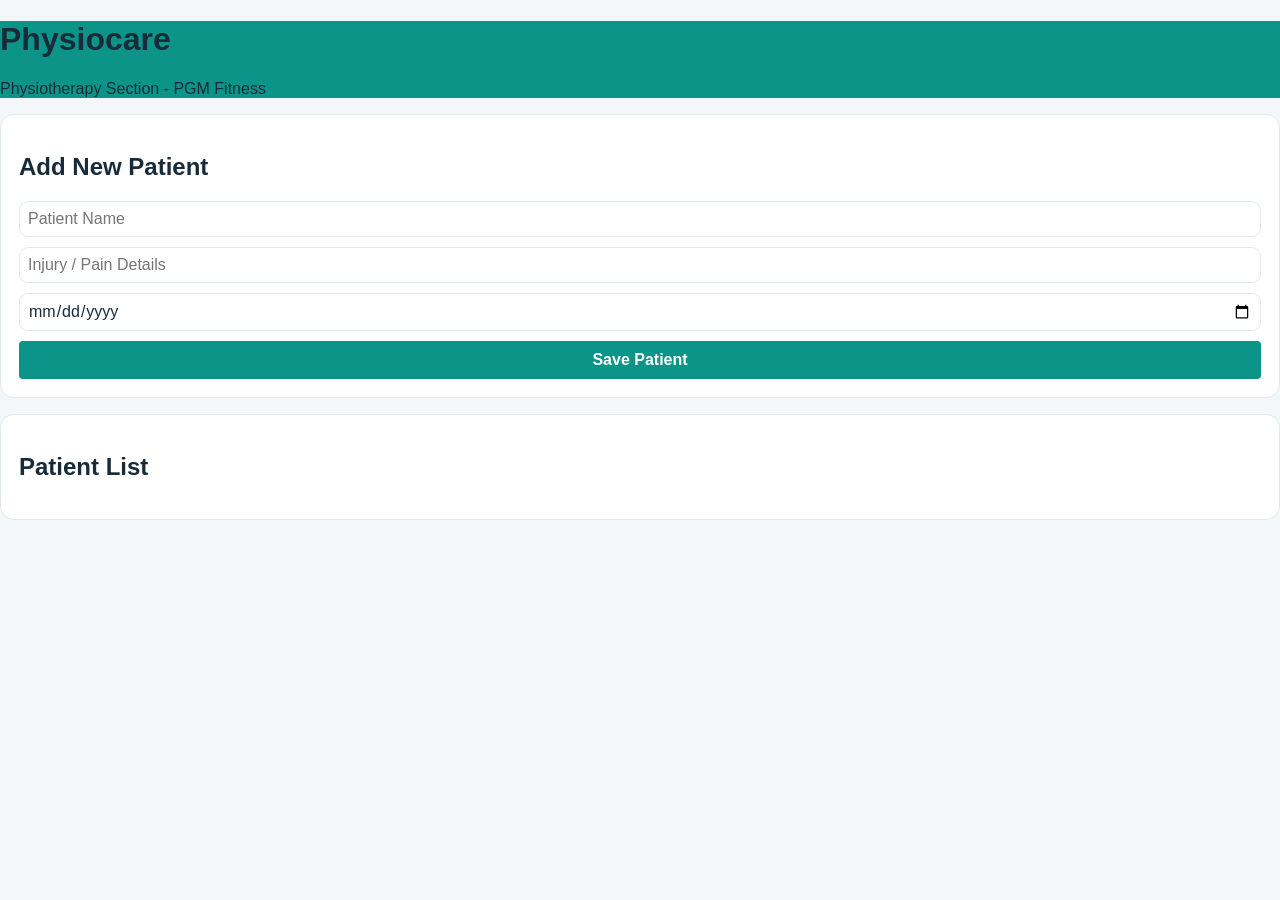
<file: index.html>
<!DOCTYPE html>
<html lang="en">
<head>
    <meta charset="UTF-8">
    <meta name="viewport" content="width=device-width, initial-scale=1.0">
    <title>Physiocare - PGM Fitness</title>
    <link rel="stylesheet" href="style.css">
</head>
<body>
    <div class="container">
        <header style="background-color: #0d9488;">
            <h1>Physiocare</h1>
            <p>Physiotherapy Section - PGM Fitness</p>
        </header>

        <main>
            <section class="card">
                <h2>Add New Patient</h2>
                <form id="physioForm">
                    <input type="text" id="patientName" placeholder="Patient Name" required style="width:100%; padding:8px; margin-bottom:10px;">
                    <input type="text" id="injuryType" placeholder="Injury / Pain Details" required style="width:100%; padding:8px; margin-bottom:10px;">
                    <input type="date" id="visitDate" required style="width:100%; padding:8px; margin-bottom:10px;">
                    <button type="submit" style="background:#0d9488; color:white; padding:10px; border:none; width:100%; border-radius:4px;">Save Patient</button>
                </form>
            </section>

            <section class="card">
                <h2>Patient List</h2>
                <ul id="patientList" style="list-style:none; padding:0;">
                    <!-- Patients will be listed here -->
                </ul>
            </section>
        </main>
    </div>

    <script src="physio.js"></script>
</body>
</html>
</file>
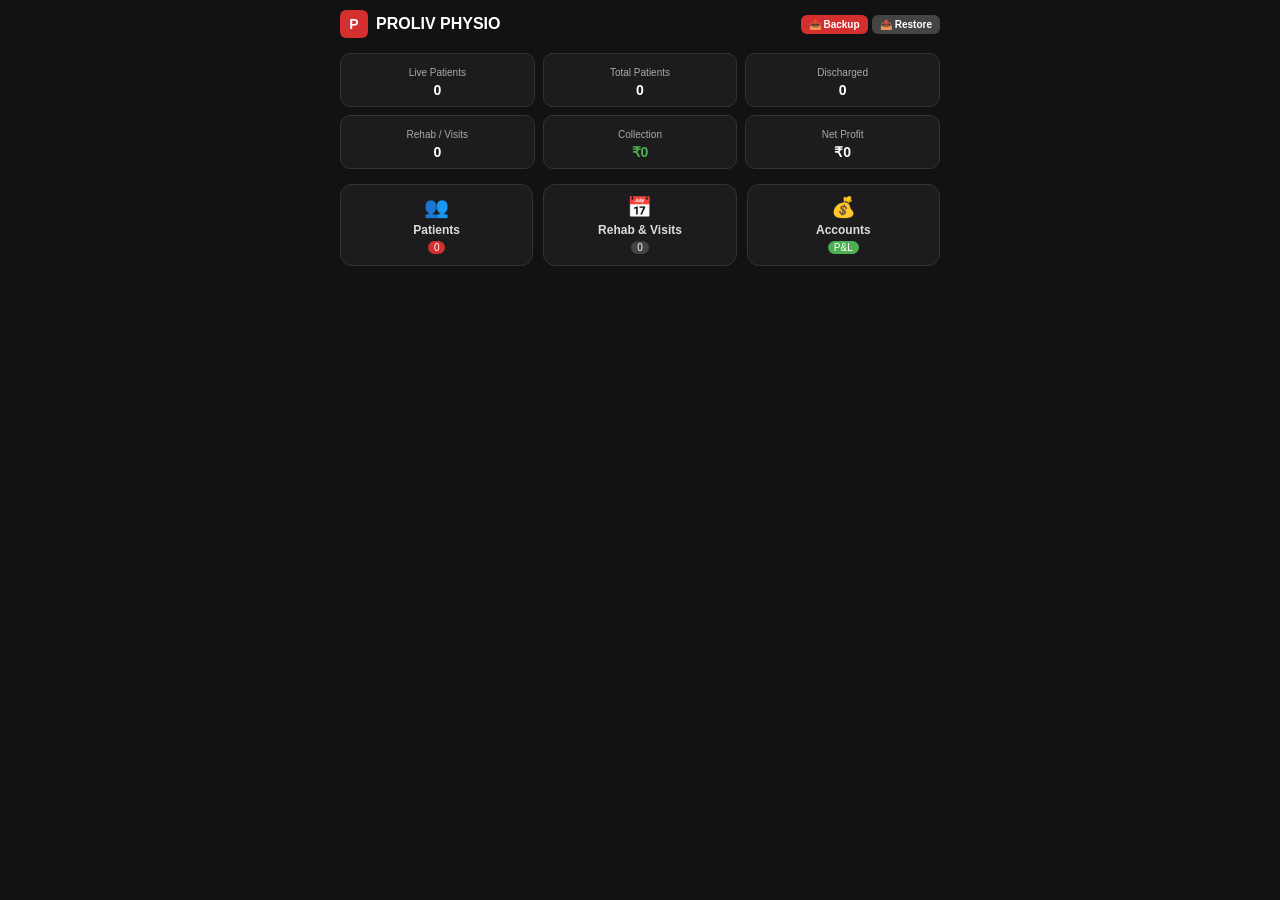
<file: physio.html>
<!DOCTYPE html>
<html lang="en">
<head>
  <meta charset="UTF-8">
  <meta name="viewport" content="width=device-width, initial-scale=1.0">
  <title>Proliv Physio Management</title>
  <style>
    :root {
      --bg-color: #121214;
      --card-bg: #1c1c1e;
      --border-color: #333;
      --accent-red: #d32f2f;
      --accent-green: #4caf50;
      --accent-blue: #2196f3;
      --text-main: #ffffff;
      --text-muted: #aaa;
    }
    body {
      background-color: var(--bg-color);
      color: var(--text-main);
      font-family: -apple-system, BlinkMacSystemFont, "Segoe UI", Roboto, sans-serif;
      margin: 0;
      padding: 10px;
    }
    .container {
      max-width: 600px;
      margin: 0 auto;
    }
    .grid {
      display: grid;
      grid-template-columns: repeat(3, 1fr);
      gap: 10px;
      margin-bottom: 15px;
    }
    .card {
      background: var(--card-bg);
      border: 1px solid var(--border-color);
      border-radius: 12px;
      padding: 10px;
      text-align: center;
      cursor: pointer;
      user-select: none;
    }
    .card:active { transform: scale(0.96); border-color: var(--accent-red); }
    .card-icon { font-size: 20px; margin-bottom: 4px; }
    .card-label { font-size: 12px; font-weight: 600; color: #ddd; }
    .pill-badge {
      display: inline-block;
      background: var(--accent-red);
      color: white;
      font-size: 10px;
      padding: 1px 6px;
      border-radius: 8px;
      margin-top: 4px;
    }
    .pill-badge.green { background: var(--accent-green); }
    .pill-badge.dark { background: #444; }

    /* Top Stats Grid */
    .stats-grid {
      display: grid;
      grid-template-columns: repeat(3, 1fr);
      gap: 8px;
      margin-bottom: 15px;
    }
    .stat-card {
      background: var(--card-bg);
      border: 1px solid var(--border-color);
      border-radius: 10px;
      padding: 8px;
      text-align: center;
      cursor: pointer;
    }
    .stat-card small { color: var(--text-muted); font-size: 10px; }
    .stat-card div:last-child { font-size: 14px; font-weight: bold; margin-top: 2px; }

    .section-box {
      display: none;
      background: var(--card-bg);
      border: 1px solid var(--border-color);
      border-radius: 14px;
      padding: 12px;
      margin: 10px 0;
    }
    .section-header {
      margin: 8px 0;
      padding-bottom: 8px;
      border-bottom: 1px solid var(--border-color);
      display: flex;
      justify-content: space-between;
      align-items: center;
      font-size: 15px;
      font-weight: bold;
    }
    .section-home-btn {
      display: inline-flex;
      align-items: center;
      justify-content: center;
      padding: 5px 10px;
      margin-bottom: 10px;
      border: 1px solid #444;
      border-radius: 8px;
      background: #303034;
      color: white;
      font-weight: 600;
      cursor: pointer;
      font-size: 12px;
    }

    /* P&L Report Tabs & Styles */
    .pnl-summary-box {
      background: #252528;
      padding: 10px;
      border-radius: 10px;
      margin-bottom: 12px;
      text-align: center;
      border: 1px solid #444;
      font-size: 13px;
    }
    .tab-container {
      display: flex;
      border-bottom: 1px solid #444;
      margin-bottom: 12px;
    }
    .tab-btn {
      flex: 1;
      background: none;
      border: none;
      color: var(--text-muted);
      padding: 8px;
      font-size: 13px;
      font-weight: bold;
      cursor: pointer;
      text-align: center;
    }
    .tab-btn.active { color: #fff; border-bottom: 2px solid var(--accent-red); }
    .tab-content { display: none; }
    .tab-content.active { display: block; }
    .pnl-row {
      display: flex;
      justify-content: space-between;
      align-items: center;
      background: #222225;
      padding: 6px 10px;
      border-radius: 6px;
      margin-bottom: 5px;
      font-size: 11px;
      border: 1px solid #333;
    }

    /* Modals & Forms */
    .proliv-modal {
      display: none;
      position: fixed;
      top: 0; left: 0; width: 100%; height: 100%;
      background: rgba(0,0,0,0.85);
      z-index: 1000;
      justify-content: center;
      align-items: center;
      padding: 10px;
      box-sizing: border-box;
    }
    .proliv-modal-content {
      background: #1c1c1e;
      border: 1px solid #444;
      border-radius: 14px;
      width: 100%;
      max-width: 500px;
      max-height: 90vh;
      overflow-y: auto;
      padding: 16px;
    }
    .proliv-form-group { margin-bottom: 10px; }
    .proliv-form-group label { display: block; margin-bottom: 3px; font-size: 11px; color: var(--text-muted); }
    .proliv-form-group input, .proliv-form-group select, .proliv-form-group textarea {
      width: 100%;
      padding: 8px;
      border-radius: 6px;
      border: 1px solid #444;
      background: #2a2a2e;
      color: #fff;
      font-size: 12px;
      box-sizing: border-box;
    }
    .proliv-btn {
      background: var(--accent-red);
      color: white;
      border: none;
      padding: 6px 12px;
      border-radius: 6px;
      cursor: pointer;
      font-weight: 600;
      font-size: 12px;
    }
    .proliv-btn-secondary { background: #444; }
    .proliv-btn-green { background: #2e7d32; }
    .proliv-btn-blue { background: #1976d2; }
    .proliv-btn-danger { background: #c62828; padding: 3px 6px; font-size: 10px; }
    
    /* Ultra Compact List Item */
    .card-item {
      background: #222225;
      padding: 5px 8px;
      border-radius: 6px;
      margin-bottom: 4px;
      border: 1px solid #333;
      display: flex;
      justify-content: space-between;
      align-items: center;
      font-size: 11px;
    }
    .flex-row { display: flex; gap: 8px; }
    .flex-row > div { flex: 1; }
  </style>
</head>
<body>

<div class="container">
  <!-- Brand Header with Backup Options -->
  <div style="display: flex; align-items: center; justify-content: space-between; margin-bottom: 15px;">
    <div style="display: flex; align-items: center; gap: 8px;">
      <div style="background: var(--accent-red); width: 28px; height: 28px; border-radius: 6px; display: flex; align-items: center; justify-content: center; font-weight: bold; font-size: 14px;">P</div>
      <h2 style="margin: 0; font-size: 16px;">PROLIV PHYSIO</h2>
    </div>
    <div>
      <button class="proliv-btn" style="padding: 4px 8px; font-size: 10px;" onclick="exportBackup()">📥 Backup</button>
      <button class="proliv-btn proliv-btn-secondary" style="padding: 4px 8px; font-size: 10px;" onclick="document.getElementById('importFile').click()">📤 Restore</button>
      <input type="file" id="importFile" style="display:none" accept=".json" onchange="importBackup(event)">
    </div>
  </div>

  <!-- Dashboard Overview Stats -->
  <div class="stats-grid">
    <div class="stat-card" onclick="openPatientFilterModal('Live')"><small>Live Patients</small><div id="statLive">0</div></div>
    <div class="stat-card" onclick="openPatientFilterModal('All')"><small>Total Patients</small><div id="statTotal">0</div></div>
    <div class="stat-card" onclick="openPatientFilterModal('Discharged')"><small>Discharged</small><div id="statDischarged">0</div></div>
    <div class="stat-card" onclick="openSection('schedules-box')"><small>Rehab / Visits</small><div id="statSchedules">0</div></div>
    <div class="stat-card" onclick="openSection('fees-box')"><small>Collection</small><div id="statCollection" style="color:var(--accent-green);">₹0</div></div>
    <div class="stat-card" onclick="openSection('fees-box')"><small>Net Profit</small><div id="statProfit">₹0</div></div>
  </div>

  <!-- Main Navigation Grid Cards -->
  <div class="grid" id="proliv-section-navigation">
    <div class="card" onclick="openSection('patients-box')">
      <div class="card-icon">👥</div>
      <div class="card-label">Patients</div>
      <div class="pill-badge" id="navPatientBadge">0</div>
    </div>
    <div class="card" onclick="openSection('schedules-box')">
      <div class="card-icon">📅</div>
      <div class="card-label">Rehab & Visits</div>
      <div class="pill-badge dark" id="navScheduleBadge">0</div>
    </div>
    <div class="card" onclick="openSection('fees-box')">
      <div class="card-icon">💰</div>
      <div class="card-label">Accounts</div>
      <div class="pill-badge green">P&L</div>
    </div>
  </div>

  <!-- 1. Patients Section -->
  <section id="patients-box" class="section-box">
    <button type="button" class="section-home-btn" onclick="goHome()">← Home</button>
    <div class="section-header">
      <span>PATIENTS LIST (Name & Phone)</span>
    </div>
    <button class="proliv-btn" style="margin-bottom: 8px; padding: 5px 10px;" onclick="openAddPatientModal()">+ Add New Patient</button>
    <div id="patient-list-container"></div>
  </section>

  <!-- 2. Rehab & Visits Section -->
  <section id="schedules-box" class="section-box">
    <button type="button" class="section-home-btn" onclick="goHome()">← Home</button>
    <div class="section-header">
      <span>REHAB & VISIT RECORDS</span>
    </div>
    <button class="proliv-btn proliv-btn-blue" style="margin-bottom: 8px; padding: 5px 10px;" onclick="openAddScheduleModal()">+ Add Visit / Schedule</button>
    <div id="schedules-list"></div>
  </section>

  <!-- 3. Fees & P&L Section -->
  <section id="fees-box" class="section-box">
    <button type="button" class="section-home-btn" onclick="goHome()">← Home</button>
    <div class="section-header">
      <span>P&L Report</span>
    </div>
    <div style="display:flex; gap:8px; margin-bottom:10px;">
      <button class="proliv-btn proliv-btn-green" style="flex:1; padding:5px;" onclick="openAddTransactionModal()">+ Income</button>
      <button class="proliv-btn proliv-btn-secondary" style="flex:1; padding:5px;" onclick="openAddExpenseModal()">+ Expense</button>
    </div>
    <div id="fees-list"></div>
  </section>
</div>

<!-- Modals Container -->
<div id="proliv-dynamic-modals">
  <!-- Patient Filter Modal -->
  <div id="patientFilterModal" class="proliv-modal">
    <div class="proliv-modal-content">
      <div style="display:flex; justify-content:space-between; align-items:center; margin-bottom:10px;">
        <h3 id="filterModalTitle" style="margin:0; font-size:14px;">Patient List</h3>
        <button class="proliv-btn proliv-btn-secondary" style="padding:2px 6px; font-size:11px;" onclick="closeModals()">✕</button>
      </div>
      <div id="filteredPatientList"></div>
    </div>
  </div>

  <!-- Add Patient Modal -->
  <div id="patientModal" class="proliv-modal">
    <div class="proliv-modal-content">
      <h3 id="patientModalTitle" style="margin-top:0; font-size:14px;">Patient Registration</h3>
      <form id="patientForm">
        <input type="hidden" id="pId">
        <div class="proliv-form-group">
          <label>Patient Name *</label>
          <input type="text" id="pName" required>
        </div>
        <div class="flex-row">
          <div class="proliv-form-group">
            <label>Phone Number</label>
            <input type="tel" id="pPhone">
          </div>
          <div class="proliv-form-group">
            <label>Status</label>
            <select id="pStatus">
              <option value="Live">Live</option>
              <option value="Discharged">Discharged</option>
            </select>
          </div>
        </div>
        <div style="display:flex; gap:8px; margin-top:12px;">
          <button type="submit" class="proliv-btn" style="flex:1;">Save Patient</button>
          <button type="button" class="proliv-btn proliv-btn-secondary" onclick="closeModals()" style="flex:1;">Cancel</button>
        </div>
      </form>
    </div>
  </div>

  <!-- Add Rehab Visit / Schedule Modal -->
  <div id="scheduleModal" class="proliv-modal">
    <div class="proliv-modal-content">
      <h3 id="scheduleModalTitle" style="margin-top:0; font-size:14px;">Schedule Visit / Rehab</h3>
      <form id="scheduleForm">
        <input type="hidden" id="sId">
        <div class="proliv-form-group">
          <label>Patient Name *</label>
          <input type="text" id="sName" placeholder="Patient Name" required>
        </div>
        <div class="flex-row">
          <div class="proliv-form-group">
            <label>Doctor Name *</label>
            <input type="text" id="sDoctor" placeholder="Dr. Name" required>
          </div>
          <div class="proliv-form-group">
            <label>Time Slot *</label>
            <input type="time" id="sTime" required>
          </div>
        </div>
        <div class="flex-row">
          <div class="proliv-form-group">
            <label>Date *</label>
            <input type="date" id="sDate" required>
          </div>
          <div class="proliv-form-group">
            <label>Fee / Amount (₹)</label>
            <input type="number" id="sAmount" value="0">
          </div>
        </div>
        <div class="proliv-form-group">
          <label>Rehab Notes / Session Info</label>
          <input type="text" id="sNotes" placeholder="e.g. Day 2 Rehab Session">
        </div>
        <div style="display:flex; gap:8px; margin-top:12px;">
          <button type="submit" class="proliv-btn proliv-btn-blue" style="flex:1;">Save Schedule</button>
          <button type="button" class="proliv-btn proliv-btn-secondary" onclick="closeModals()" style="flex:1;">Cancel</button>
        </div>
      </form>
    </div>
  </div>

  <!-- Expense Modal -->
  <div id="expenseModal" class="proliv-modal">
    <div class="proliv-modal-content">
      <h3 style="margin-top:0; font-size:14px;">Add Expense</h3>
      <form id="expenseForm">
        <div class="proliv-form-group">
          <label>Title *</label>
          <input type="text" id="eTitle" required>
        </div>
        <div class="proliv-form-group">
          <label>Amount (₹) *</label>
          <input type="number" id="eAmount" required>
        </div>
        <div class="proliv-form-group">
          <label>Date</label>
          <input type="date" id="eDate">
        </div>
        <div style="display:flex; gap:8px; margin-top:12px;">
          <button type="submit" class="proliv-btn" style="flex:1;">Add Expense</button>
          <button type="button" class="proliv-btn proliv-btn-secondary" onclick="closeModals()" style="flex:1;">Cancel</button>
        </div>
      </form>
    </div>
  </div>

  <!-- Income Modal -->
  <div id="transactionModal" class="proliv-modal">
    <div class="proliv-modal-content">
      <h3 style="margin-top:0; font-size:14px;">Add Direct Income</h3>
      <form id="transactionForm">
        <div class="proliv-form-group">
          <label>Source / Patient Name *</label>
          <input type="text" id="tTitle" required>
        </div>
        <div class="proliv-form-group">
          <label>Amount (₹) *</label>
          <input type="number" id="tAmount" required>
        </div>
        <div class="proliv-form-group">
          <label>Date</label>
          <input type="date" id="tDate">
        </div>
        <div style="display:flex; gap:8px; margin-top:12px;">
          <button type="submit" class="proliv-btn proliv-btn-green" style="flex:1;">Add Income</button>
          <button type="button" class="proliv-btn proliv-btn-secondary" onclick="closeModals()" style="flex:1;">Cancel</button>
        </div>
      </form>
    </div>
  </div>
</div>

<script>
  let patients = JSON.parse(localStorage.getItem('proliv_patients')) || [];
  let schedules = JSON.parse(localStorage.getItem('proliv_schedules')) || [];
  let expenses = JSON.parse(localStorage.getItem('proliv_expenses')) || [];
  let transactions = JSON.parse(localStorage.getItem('proliv_transactions')) || [];

  function saveData() {
    localStorage.setItem('proliv_patients', JSON.stringify(patients));
    localStorage.setItem('proliv_schedules', JSON.stringify(schedules));
    localStorage.setItem('proliv_expenses', JSON.stringify(expenses));
    localStorage.setItem('proliv_transactions', JSON.stringify(transactions));
    renderAllData();
  }

  function escapeHTML(str) {
    if (!str) return '';
    return String(str).replace(/[&<>'"]/g, 
      tag => ({ '&': '&amp;', '<': '&lt;', '>': '&gt;', "'": '&#39;', '"': '&quot;' }[tag] || tag)
    );
  }

  function exportBackup() {
    const backupData = { patients, schedules, expenses, transactions, version: "1.0", date: new Date().toISOString() };
    const dataStr = "data:text/json;charset=utf-8," + encodeURIComponent(JSON.stringify(backupData, null, 2));
    const downloadAnchor = document.createElement('a');
    downloadAnchor.setAttribute("href", dataStr);
    downloadAnchor.setAttribute("download", "proliv_physio_backup_" + new Date().toISOString().split('T')[0] + ".json");
    document.body.appendChild(downloadAnchor);
    downloadAnchor.click();
    downloadAnchor.remove();
  }

  function importBackup(event) {
    const fileReader = new FileReader();
    if(event.target.files[0]) {
      fileReader.readAsText(event.target.files[0], "UTF-8");
      fileReader.onload = function(e) {
        try {
          const parsed = JSON.parse(e.target.result);
          if(parsed.patients || parsed.expenses) {
            if(confirm("സ്ഥിരീകരിക്കുക: നിലവിലുള്ള ഡാറ്റ റീപ്ലേസ് ചെയ്യപ്പെടും.")) {
              patients = parsed.patients || [];
              schedules = parsed.schedules || [];
              expenses = parsed.expenses || [];
              transactions = parsed.transactions || [];
              saveData();
              alert("റീസ്റ്റോർ ചെയ്തു!");
            }
          } else {
            alert("തെറ്റായ ഫയൽ!");
          }
        } catch(err) {
          alert("പരാജയപ്പെട്ടു: " + err);
        }
      };
    }
  }

  document.getElementById("patientForm").onsubmit = function(e) {
    e.preventDefault();
    const id = document.getElementById("pId").value;
    const patientData = {
      id: id ? id : 'p_' + Date.now(),
      name: document.getElementById("pName").value,
      phone: document.getElementById("pPhone").value,
      status: document.getElementById("pStatus").value
    };

    if (!id) {
      patients.push(patientData);
    } else {
      const index = patients.findIndex(item => item.id === id);
      if(index !== -1) patients[index] = patientData;
    }
    saveData();
    closeModals();
  };

  document.getElementById("scheduleForm").onsubmit = function(e) {
    e.preventDefault();
    const id = document.getElementById("sId").value;
    const amountVal = parseFloat(document.getElementById("sAmount").value) || 0;
    const pName = document.getElementById("sName").value.trim();
    const dateVal = document.getElementById("sDate").value || new Date().toISOString().split('T')[0];

    const scheduleData = {
      id: id ? id : 's_' + Date.now(),
      name: pName,
      doctor: document.getElementById("sDoctor").value,
      time: document.getElementById("sTime").value,
      date: dateVal,
      amount: amountVal,
      notes: document.getElementById("sNotes").value
    };

    if (!id) {
      schedules.push(scheduleData);
      if(amountVal > 0) {
        const formattedDate = new Date(dateVal).toLocaleDateString('en-US', { month: 'short', day: 'numeric', year: 'numeric' });
        transactions.push({ id: 't_' + Date.now(), title: pName + " (Rehab Fee)", amount: amountVal, date: formattedDate, type: 'income' });
      }
    } else {
      const index = schedules.findIndex(item => item.id === id);
      if(index !== -1) schedules[index] = scheduleData;
    }
    saveData();
    closeModals();
  };

  document.getElementById("expenseForm").onsubmit = function(e) {
    e.preventDefault();
    const dateVal = document.getElementById("eDate").value;
    const formattedDate = dateVal ? new Date(dateVal).toLocaleDateString('en-US', { month: 'short', day: 'numeric', year: 'numeric' }) : new Date().toLocaleDateString('en-US', { month: 'short', day: 'numeric', year: 'numeric' });
    expenses.push({ id: 'ex_' + Date.now(), title: document.getElementById("eTitle").value, amount: parseFloat(document.getElementById("eAmount").value) || 0, date: formattedDate });
    saveData();
    closeModals();
  };

  document.getElementById("transactionForm").onsubmit = function(e) {
    e.preventDefault();
    const dateVal = document.getElementById("tDate").value;
    const formattedDate = dateVal ? new Date(dateVal).toLocaleDateString('en-US', { month: 'short', day: 'numeric', year: 'numeric' }) : new Date().toLocaleDateString('en-US', { month: 'short', day: 'numeric', year: 'numeric' });
    transactions.push({ id: 't_' + Date.now(), title: document.getElementById("tTitle").value, amount: parseFloat(document.getElementById("tAmount").value) || 0, type: 'income', date: formattedDate });
    saveData();
    closeModals();
  };

  function openPatientFilterModal(type) {
    const titleEl = document.getElementById("filterModalTitle");
    const listEl = document.getElementById("filteredPatientList");
    let filtered = patients;
    if(type === 'Live') {
      titleEl.textContent = "Live Patients";
      filtered = patients.filter(p => (p.status || 'Live') === 'Live');
    } else if(type === 'Discharged') {
      titleEl.textContent = "Discharged Patients";
      filtered = patients.filter(p => p.status === 'Discharged');
    } else {
      titleEl.textContent = "All Patients";
    }

    listEl.innerHTML = filtered.length === 0 ? "<p style='color:#777; text-align:center;'>No patients.</p>" : "";
    filtered.forEach((p) => {
      listEl.innerHTML += `
        <div class="card-item">
          <div style="flex:1; cursor:pointer;" onclick="closeModals(); editPatient('${p.id}');">
            <strong>${escapeHTML(p.name)}</strong> <small style="color:#aaa;">(📞 ${escapeHTML(p.phone || 'No Phone')})</small>
          </div>
          <div>
            <button class="proliv-btn" style="padding:2px 6px; font-size:10px;" onclick="closeModals(); editPatient('${p.id}');">Edit</button>
          </div>
        </div>
      `;
    });
    document.getElementById("patientFilterModal").style.display = "flex";
  }

  function openAddPatientModal() {
    document.getElementById("patientModalTitle").textContent = "Add New Patient";
    document.getElementById("pId").value = "";
    document.getElementById("pName").value = "";
    document.getElementById("pPhone").value = "";
    document.getElementById("pStatus").value = "Live";
    document.getElementById("patientModal").style.display = "flex";
  }

  function editPatient(id) {
    const p = patients.find(item => item.id === id);
    if(!p) return;
    document.getElementById("patientModalTitle").textContent = "Edit Patient Details";
    document.getElementById("pId").value = p.id;
    document.getElementById("pName").value = p.name || "";
    document.getElementById("pPhone").value = p.phone || "";
    document.getElementById("pStatus").value = p.status || "Live";
    document.getElementById("patientModal").style.display = "flex";
  }

  function deletePatient(id) {
    if (confirm("Delete this patient?")) {
      patients = patients.filter(item => item.id !== id);
      saveData();
    }
  }

  function openAddVisitForPatient(patientName) {
    document.getElementById("scheduleModalTitle").textContent = "Schedule Visit for " + patientName;
    document.getElementById("sId").value = "";
    document.getElementById("sName").value = patientName;
    document.getElementById("sDoctor").value = "";
    document.getElementById("sTime").value = "";
    document.getElementById("sDate").value = new Date().toISOString().split('T')[0];
    document.getElementById("sAmount").value = "0";
    document.getElementById("sNotes").value = "";
    document.getElementById("scheduleModal").style.display = "flex";
  }

  function openAddScheduleModal() {
    document.getElementById("scheduleModalTitle").textContent = "Add Visit / Schedule";
    document.getElementById("sId").value = "";
    document.getElementById("sName").value = "";
    document.getElementById("sDoctor").value = "";
    document.getElementById("sTime").value = "";
    document.getElementById("sDate").value = new Date().toISOString().split('T')[0];
    document.getElementById("sAmount").value = "0";
    document.getElementById("sNotes").value = "";
    document.getElementById("scheduleModal").style.display = "flex";
  }

  function editSchedule(id) {
    const s = schedules.find(item => item.id === id);
    if(!s) return;
    document.getElementById("scheduleModalTitle").textContent = "Edit Visit Record";
    document.getElementById("sId").value = s.id;
    document.getElementById("sName").value = s.name || "";
    document.getElementById("sDoctor").value = s.doctor || "";
    document.getElementById("sTime").value = s.time || "";
    document.getElementById("sDate").value = s.date || "";
    document.getElementById("sAmount").value = s.amount || 0;
    document.getElementById("sNotes").value = s.notes || "";
    document.getElementById("scheduleModal").style.display = "flex";
  }

  function deleteSchedule(id) {
    if (confirm("Delete this visit record?")) {
      schedules = schedules.filter(item => item.id !== id);
      saveData();
    }
  }

  function openAddExpenseModal() {
    document.getElementById("eTitle").value = "";
    document.getElementById("eAmount").value = "";
    document.getElementById("eDate").value = new Date().toISOString().split('T')[0];
    document.getElementById("expenseModal").style.display = "flex";
  }

  function openAddTransactionModal() {
    document.getElementById("tTitle").value = "";
    document.getElementById("tAmount").value = "";
    document.getElementById("tDate").value = new Date().toISOString().split('T')[0];
    document.getElementById("transactionModal").style.display = "flex";
  }

  function deleteExpense(id) { expenses = expenses.filter(item => item.id !== id); saveData(); }
  function deleteTransaction(id) { transactions = transactions.filter(item => item.id !== id); saveData(); }

  function closeModals() {
    document.querySelectorAll('.proliv-modal').forEach(m => m.style.display = "none");
  }

  function switchPnlTab(tabName) {
    document.querySelectorAll('.tab-btn').forEach(btn => btn.classList.remove('active'));
    document.querySelectorAll('.tab-content').forEach(content => content.classList.remove('active'));
    if(tabName === 'collection') {
      document.getElementById('colTabBtn').classList.add('active');
      document.getElementById('collectionTabContent').classList.add('active');
    } else {
      document.getElementById('expTabBtn').classList.add('active');
      document.getElementById('expenseTabContent').classList.add('active');
    }
  }

  function getFinancials() {
    let totalCollection = transactions.reduce((sum, t) => sum + (t.amount || 0), 0);
    let totalExpense = expenses.reduce((sum, e) => sum + (e.amount || 0), 0);
    let netProfit = totalCollection - totalExpense;
    return { totalCollection, totalExpense, netProfit };
  }

  function renderAllData() {
    // 1. Patient List (Name & Phone ONLY)
    const pContainer = document.getElementById("patient-list-container");
    pContainer.innerHTML = patients.length === 0 ? "<p style='color:#777; font-size:11px;'>No patients registered.</p>" : "";
    patients.forEach((p) => {
      pContainer.innerHTML += `
        <div class="card-item">
          <div style="flex:1; cursor:pointer;" onclick="editPatient('${p.id}')">
            <strong>${escapeHTML(p.name)}</strong> 
            <small style="color:#aaa;">(📞 ${escapeHTML(p.phone || 'No Phone')})</small>
          </div>
          <div style="display:flex; gap:4px; align-items:center;">
            <button class="proliv-btn proliv-btn-blue" style="padding:2px 6px; font-size:10px;" onclick="openAddVisitForPatient('${escapeHTML(p.name)}')">+ Schedule</button>
            <button class="proliv-btn" style="padding:2px 5px; font-size:10px;" onclick="editPatient('${p.id}')">Edit</button>
            <button class="proliv-btn proliv-btn-danger" style="padding:2px 5px; font-size:10px;" onclick="deletePatient('${p.id}')">X</button>
          </div>
        </div>
      `;
    });

    // 2. Rehab & Visits List (Calculates total visits and individual visit numbers automatically)
    const sContainer = document.getElementById("schedules-list");
    sContainer.innerHTML = schedules.length === 0 ? "<p style='color:#777; font-size:11px;'>No visits recorded.</p>" : "";
    
    // First pass: compute total visits per patient
    let totalVisitsMap = {};
    schedules.forEach((s) => {
      let pKey = s.name.trim().toLowerCase();
      if(!totalVisitsMap[pKey]) totalVisitsMap[pKey] = 0;
      totalVisitsMap[pKey]++;
    });

    let currentVisitTracker = {};

    schedules.forEach((s) => {
      let pKey = s.name.trim().toLowerCase();
      if(!currentVisitTracker[pKey]) currentVisitTracker[pKey] = 0;
      currentVisitTracker[pKey]++;
      let visitNo = currentVisitTracker[pKey];
      let totalCount = totalVisitsMap[pKey];

      let feeText = s.amount > 0 ? `<span style="color:#4caf50; font-weight:bold;"> | ₹${s.amount}</span>` : '';
      let notesText = s.notes ? ` (${escapeHTML(s.notes)})` : '';
      
      sContainer.innerHTML += `
        <div class="card-item">
          <div style="flex:1; cursor:pointer;" onclick="editSchedule('${s.id}')">
            <strong>${escapeHTML(s.name)}</strong> 
            <span style="background:#222; color:#ff9800; padding:1px 4px; border-radius:4px; font-size:10px; border:1px solid #444;">Visit #${visitNo} of ${totalCount}</span> 
            <small style="color:#2196f3;">[Dr. ${escapeHTML(s.doctor || 'N/A')}]</small>${feeText}<br>
            <small style="color:#aaa;">📅 ${escapeHTML(s.date || '')} | ⏰ ${escapeHTML(s.time || '')}${notesText}</small>
          </div>
          <div style="display:flex; gap:4px;">
            <button class="proliv-btn" style="padding:2px 5px; font-size:10px;" onclick="editSchedule('${s.id}')">Edit</button>
            <button class="proliv-btn proliv-btn-danger" style="padding:2px 5px; font-size:10px;" onclick="deleteSchedule('${s.id}')">Del</button>
          </div>
        </div>
      `;
    });

    const fContainer = document.getElementById("fees-list");
    const fin = getFinancials();

    fContainer.innerHTML = `
      <div class="pnl-summary-box">
        <div>Net Profit: <b>₹${fin.netProfit}</b></div>
        <div style="color: var(--text-muted); margin-top:2px;">Collection: <span style="color:var(--accent-green);">${fin.totalCollection}</span> | Expense: <span style="color:var(--accent-red);">${fin.totalExpense}</span></div>
      </div>
      <div class="tab-container">
        <button id="colTabBtn" class="tab-btn active" onclick="switchPnlTab('collection')">Collection</button>
        <button id="expTabBtn" class="tab-btn" onclick="switchPnlTab('expense')">Expense</button>
      </div>
      <div id="collectionTabContent" class="tab-content active">
        ${transactions.length === 0 ? "<p style='color:#777; text-align:center; font-size:11px;'>No records.</p>" : ""}
        ${transactions.map((t) => `
          <div class="pnl-row">
            <span>${escapeHTML(t.date || '')} - <b>${escapeHTML(t.title || '')}</b></span>
            <div style="display:flex; align-items:center; gap:6px;">
              <span style="color:var(--accent-green); font-weight:bold;">₹${t.amount}</span>
              <button class="proliv-btn proliv-btn-danger" onclick="deleteTransaction('${t.id}')">X</button>
            </div>
          </div>
        `).join('')}
      </div>
      <div id="expenseTabContent" class="tab-content">
        ${expenses.length === 0 ? "<p style='color:#777; text-align:center; font-size:11px;'>No records.</p>" : ""}
        ${expenses.map((e) => `
          <div class="pnl-row">
            <span>${escapeHTML(e.date || '')} - <b>${escapeHTML(e.title || '')}</b></span>
            <div style="display:flex; align-items:center; gap:6px;">
              <span style="color:var(--accent-red); font-weight:bold;">₹${e.amount}</span>
              <button class="proliv-btn proliv-btn-danger" onclick="deleteExpense('${e.id}')">X</button>
            </div>
          </div>
        `).join('')}
      </div>
    `;

    updateDashboardStats();
  }

  function updateDashboardStats() {
    document.getElementById("statLive").textContent = patients.filter(p => (p.status || 'Live') === "Live").length;
    document.getElementById("statTotal").textContent = patients.length;
    document.getElementById("statDischarged").textContent = patients.filter(p => p.status === "Discharged").length;
    document.getElementById("statSchedules").textContent = schedules.length;
    let fin = getFinancials();
    document.getElementById("statCollection").textContent = "₹" + fin.totalCollection;
    document.getElementById("statProfit").textContent = "₹" + fin.netProfit;
    document.getElementById("navPatientBadge").textContent = patients.length;
    document.getElementById("navScheduleBadge").textContent = schedules.length;
  }

  function openSection(sectionId) {
    document.querySelectorAll(".section-box").forEach(box => box.style.display = "none");
    document.getElementById("proliv-section-navigation").style.display = "none";
    document.querySelector(".stats-grid").style.display = "none";
    const selected = document.getElementById(sectionId);
    if (selected) selected.style.display = "block";
    window.scrollTo({ top: 0, behavior: "smooth" });
  }

  function goHome() {
    document.querySelectorAll(".section-box").forEach(box => box.style.display = "none");
    document.getElementById("proliv-section-navigation").style.display = "grid";
    document.querySelector(".stats-grid").style.display = "grid";
    window.scrollTo({ top: 0, behavior: "smooth" });
  }

  renderAllData();
</script>
</body>
</html>
</file>
<file: style.css>
:root {
  --primary: #0f9f91;
  --primary-dark: #087f74;
  --navy: #12304a;
  --background: #f3f7fa;
  --surface: #ffffff;
  --text: #182b3a;
  --muted: #6b7c8c;
  --border: #e2eaf0;
  --danger: #d9485f;
  --radius: 14px;
}

* {
  box-sizing: border-box;
}

body {
  margin: 0;
  font-family: Arial, Helvetica, sans-serif;
  background: var(--background);
  color: var(--text);
}

button,
input,
select,
textarea {
  font: inherit;
}

button {
  cursor: pointer;
  border: none;
  border-radius: 9px;
  padding: 11px 16px;
  font-weight: 600;
}

button.primary,
.btn-primary {
  background: var(--primary);
  color: white;
}

button.primary:hover,
.btn-primary:hover {
  background: var(--primary-dark);
}

input,
select,
textarea {
  width: 100%;
  padding: 11px 12px;
  border: 1px solid var(--border);
  border-radius: 9px;
  background: white;
  color: var(--text);
  outline-color: var(--primary);
}

label {
  display: block;
  margin-bottom: 6px;
  font-size: 13px;
  font-weight: 600;
}

.card,
.panel,
.stat-card {
  background: var(--surface);
  border: 1px solid var(--border);
  border-radius: var(--radius);
  padding: 18px;
  margin-bottom: 16px;
}

.stat-card h3 {
  color: var(--muted);
  font-size: 14px;
  font-weight: 500;
}

.stat-card .value {
  font-size: 28px;
  font-weight: 800;
  color: var(--navy);
}

table {
  width: 100%;
  border-collapse: collapse;
}

th,
td {
  padding: 12px;
  border-bottom: 1px solid var(--border);
  text-align: left;
}

th {
  color: var(--muted);
  font-size: 12px;
}

.badge {
  display: inline-block;
  padding: 5px 9px;
  border-radius: 20px;
  background: #e4f7f2;
  color: #087f74;
  font-size: 12px;
  font-weight: 700;
}

.badge.pending {
  background: #fff1d6;
  color: #936000;
}

.form-grid {
  display: grid;
  grid-template-columns: repeat(2, minmax(0, 1fr));
  gap: 14px;
}

.form-group {
  margin-bottom: 14px;
}

.text-muted {
  color: var(--muted);
}

.text-danger {
  color: var(--danger);
}

.table-container {
  overflow-x: auto;
}

@media (max-width: 700px) {
  .form-grid {
    grid-template-columns: 1fr;
  }

  .card,
  .panel,
  .stat-card {
    padding: 14px;
  }

  th,
  td {
    padding: 9px;
    font-size: 13px;
  }
}
</file>
